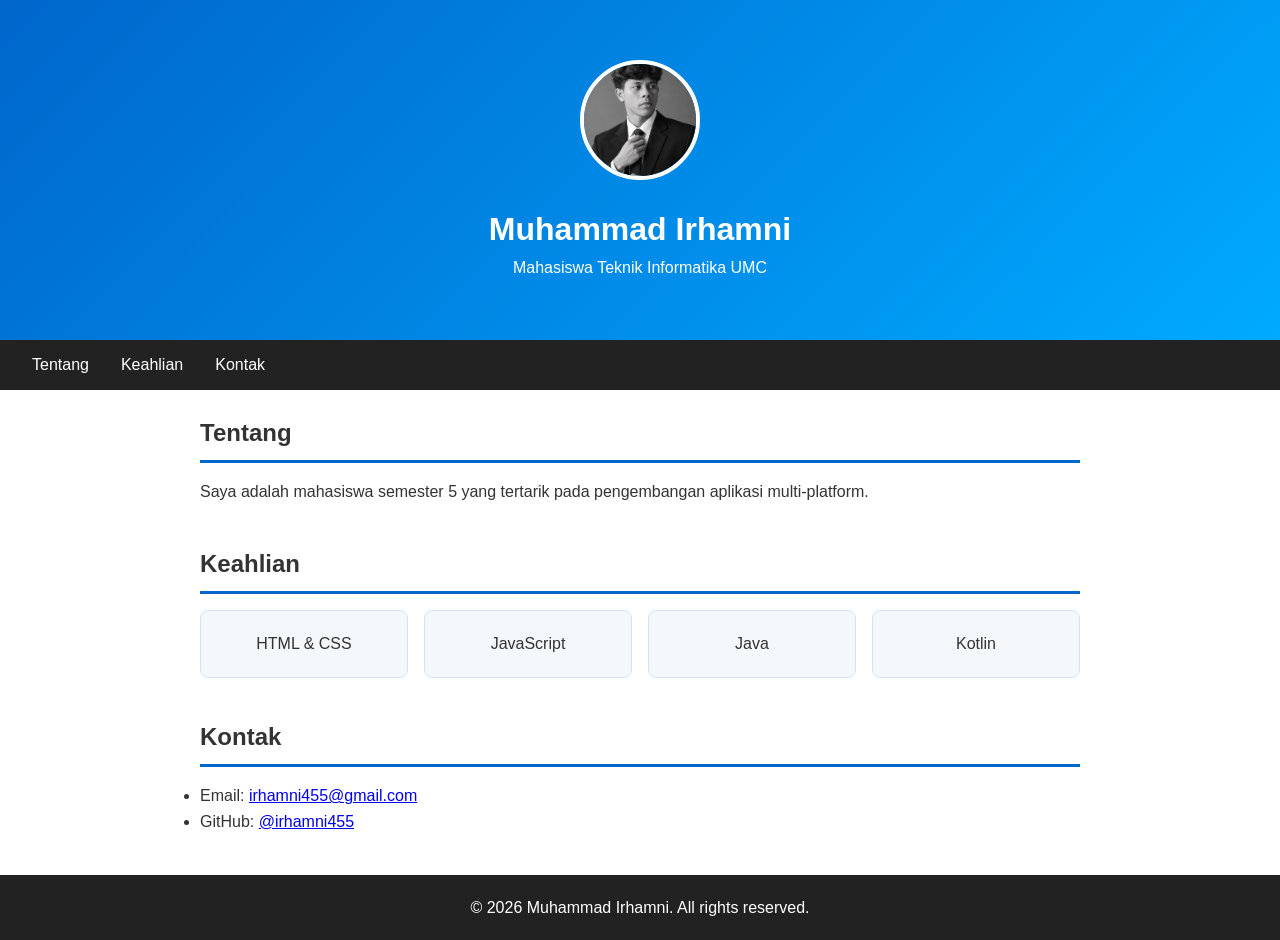
<file: index.html>
<!DOCTYPE html>
<html lang="id">
<head>
  <meta charset="UTF-8">
  <meta name="viewport" content="width=device-width, initial-scale=1.0">
  <title>Profil Muhammad Irhamni</title>
  <link rel="stylesheet" href="style.css">
</head>
<body>
  <header>
    <img src="assets/hami.png" alt="Foto Profil Muhammad Irhamni" class="foto">
    <h1>Muhammad Irhamni</h1>
    <p>Mahasiswa Teknik Informatika UMC</p>
  </header>

  <nav>
    <a href="#tentang">Tentang</a>
    <a href="#keahlian">Keahlian</a>
    <a href="#kontak">Kontak</a>
  </nav>

  <main>
    <section id="tentang">
      <h2>Tentang</h2>
      <p>Saya adalah mahasiswa semester 5 yang tertarik pada pengembangan aplikasi multi-platform.</p>
    </section>

    <section id="keahlian">
      <h2>Keahlian</h2>
      <div class="cards">
        <div class="card">HTML & CSS</div>
        <div class="card">JavaScript</div>
        <div class="card">Java</div>
        <div class="card">Kotlin</div>
      </div>
    </section>

    <section id="kontak">
      <h2>Kontak</h2>
      <ul>
        <li>Email: <a href="mailto:irhamni455@gmail.com">irhamni455@gmail.com</a></li>
        <li>GitHub: <a href="https://github.com/irhamni455">@irhamni455</a></li>
      </ul>
    </section>
  </main>

  <footer>
    <p>&copy; 2026 Muhammad Irhamni. All rights reserved.</p>
  </footer>
</body>
</html>
</file>
<file: style.css>
* { 
  margin: 0; 
  padding: 0; 
  box-sizing: border-box; 
}

body {
  font-family: 'Segoe UI', Arial, sans-serif;
  color: #333;
  line-height: 1.6;
}

header {
  background: linear-gradient(135deg, #0066cc, #00aaff);
  color: white;
  padding: 40px 20px;
  text-align: center;
}

.foto {
  width: 120px;
  height: 120px;
  border-radius: 50%;
  border: 4px solid white;
  object-fit: cover;
  margin-bottom: 16px;
}

nav {
  background: #222;
  display: flex;
  justify-content: center;
  gap: 32px;
  padding: 12px;
}

nav a {
  color: white;
  text-decoration: none;
  font-weight: 500;
}

nav a:hover { 
  color: #00aaff; 
}

main { 
  max-width: 960px; 
  margin: 24px auto; 
  padding: 0 20px; 
}

section { 
  margin-bottom: 40px; 
}

h2 {
  border-bottom: 3px solid #0066cc;
  padding-bottom: 8px;
  margin-bottom: 16px;
}

.cards {
  display: grid;
  grid-template-columns: repeat(auto-fit, minmax(180px, 1fr));
  gap: 16px;
}

.card {
  background: #f4f8fb;
  padding: 20px;
  border-radius: 8px;
  text-align: center;
  border: 1px solid #d0e4f5;
  transition: transform 0.2s;
}

.card:hover {
  transform: translateY(-4px);
  box-shadow: 0 4px 12px rgba(0,0,0,0.1);
}

footer {
  background: #222;
  color: white;
  text-align: center;
  padding: 20px;
  margin-top: 40px;
}







@media (min-width: 768px) {
  .cards {
    grid-template-columns: repeat(2, 1fr);
  }
  nav {
    justify-content: flex-start;
    padding-left: 32px;
  }
}


@media (min-width: 1024px) {
  .cards {
    grid-template-columns: repeat(4, 1fr);
  }
  main {
    padding: 0 40px;
  }
  header {
    padding: 60px 20px;
  }
}


@media (max-width: 480px) {
  header { 
    padding: 24px 16px; 
  }
  h1 { 
    font-size: 1.5rem; 
  }
  nav { 
    gap: 16px; 
    font-size: 0.9rem; 
  }
  .foto { 
    width: 80px; 
    height: 80px; 
  }
}
</file>
